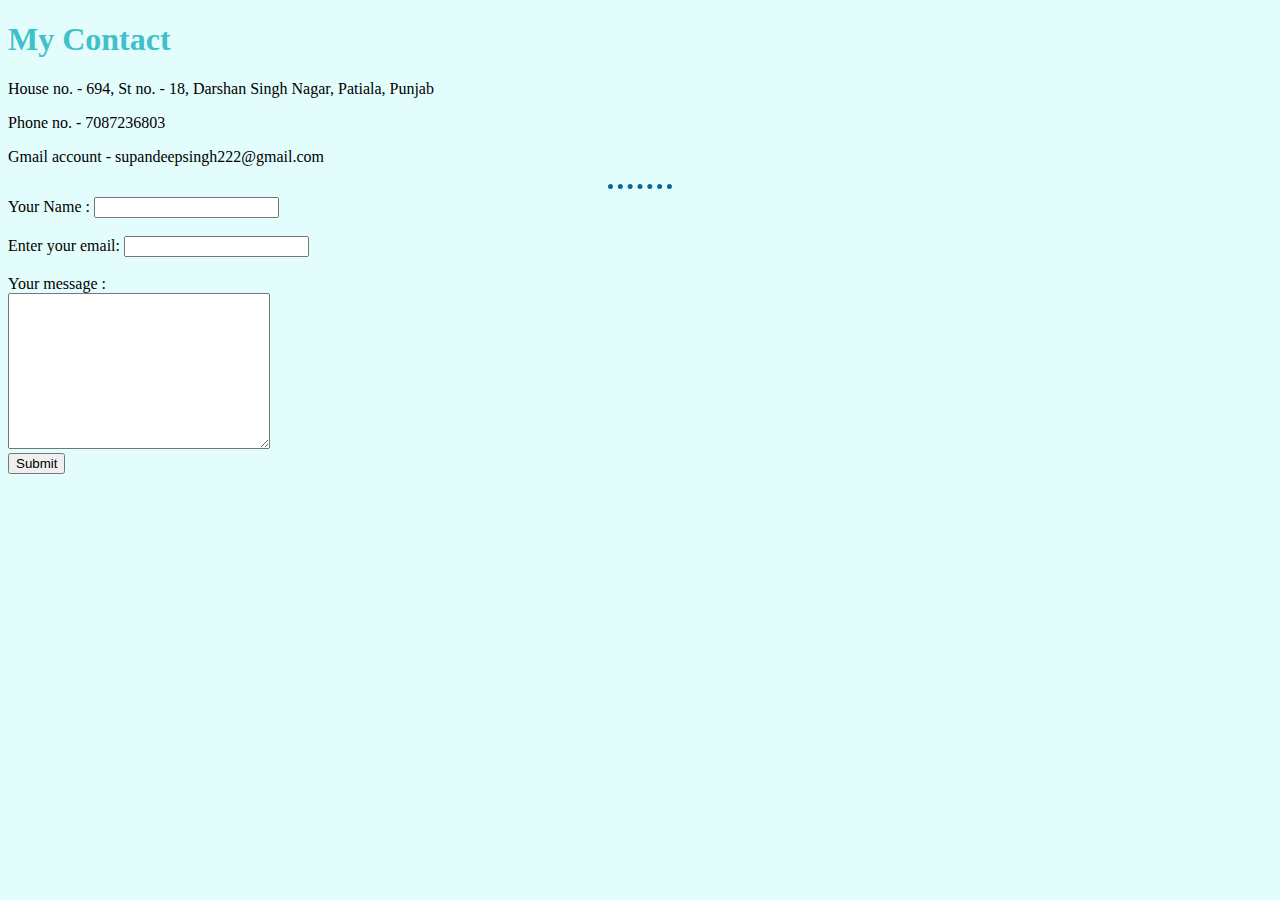
<file: contact.html>
<!DOCTYPE html>
<html lang="en" dir="ltr">

<head>
  <meta charset="utf-8">
  <title>My Contact</title>
  <link rel="stylesheet" href="css/styles.css">
</head>

<body>
  <h1>My Contact</h1>
  <p>House no. - 694, St no. - 18, Darshan Singh Nagar, Patiala, Punjab</p>
  <p>Phone no. - 7087236803</p>
  <p>Gmail account - supandeepsingh222@gmail.com</p>
  <hr>
  <form action="mailto:info@gmail.com" method="post" enctype="text/plain">
    <label for="name">Your Name : </label>
    <input type="text" name="yourName"><br>
    <br>
    <label>Enter your email:</label>
    <input type="email" id="" name="yourEmail"><br>
    <br>
    <label for="message">Your message : </label><br>
    <textarea name="message" rows="10" cols="30"></textarea><br>
    <input type="submit" name="" id="">
    <br>
    <br>

  </form>
</body>

</html>
</file>
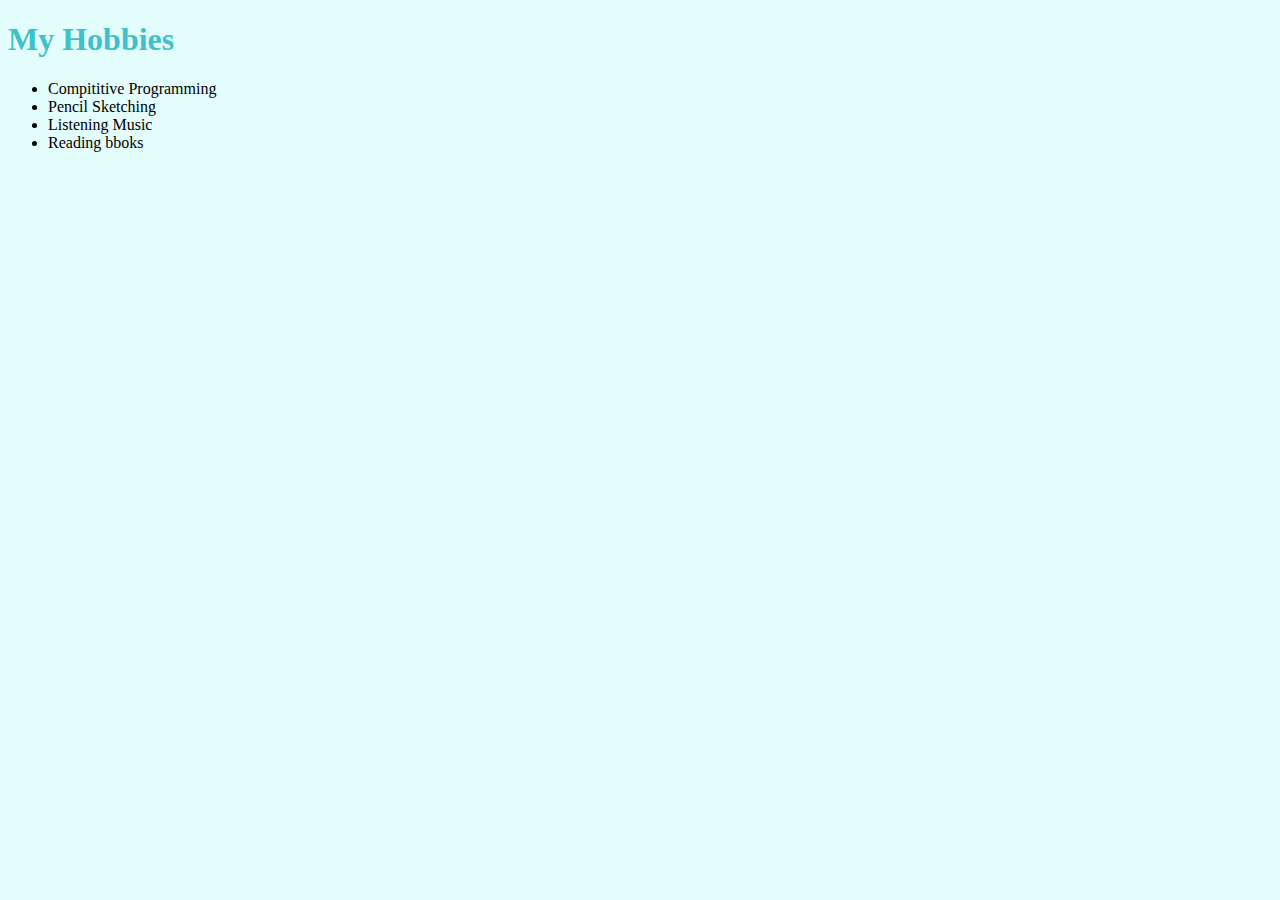
<file: hobbies.html>
<!DOCTYPE html>
<html lang="en" dir="ltr">
  <head>
    <meta charset="utf-8">
    <title>My Hobbies</title>
    <link rel="stylesheet" href="css/styles.css">
  </head>
  <body>
    <h1>My Hobbies</h1>
    <ul>
      <li>Compititive Programming</li>
      <li>Pencil Sketching</li>
      <li>Listening Music</li>
      <li>Reading bboks</li>
    </ul>
  </body>
</html>
</file>
<file: css/styles.css>
body {
  background-color: #e3fdfd;
}

hr {
  border-width: 5px;
  border-color : #07689f;
  /* border-color : #52616b; */
  /* border-color: #f6416c; */
  border-style: none none dotted;
  height: 2px;
  width: 5%;
}
h1 {
  color: #3fc1c9;
}
h2 {
  color: #3fc1c9;
}
h3 {
  color: #3fc1c9;
}
</file>
